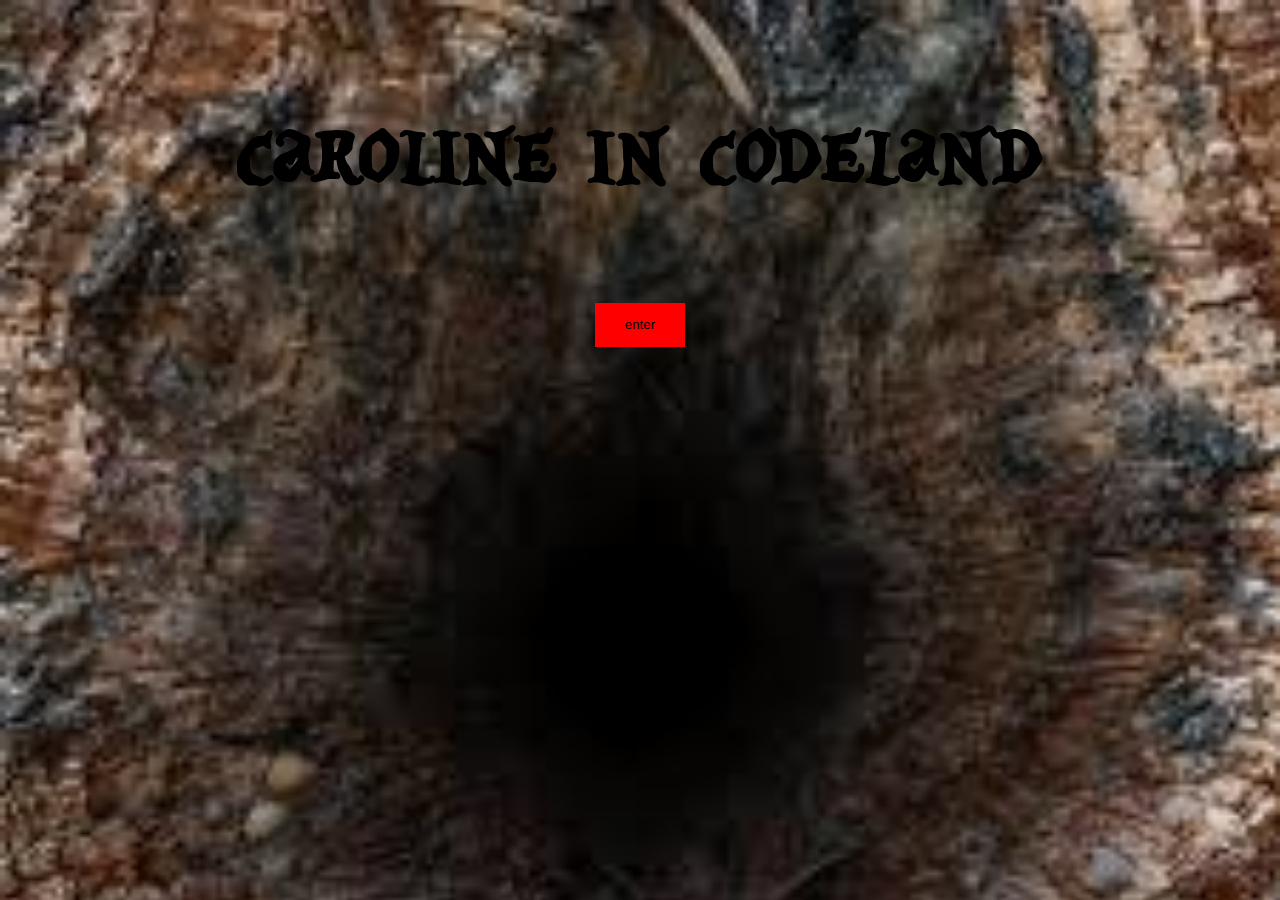
<file: index.html>
<!DOCTYPE html>
<html lang="en" dir="ltr">
  <head>
    <meta charset="utf-8">
    <title></title>
    <link rel="stylesheet" href="webfontkit-20190324-152326/stylesheet.css">
  </head>
  <body>
    <section class="outer">
    <section class="header">
    <h1>caroline in codeland</h1>
    <button onclick="enterEffect()">enter</button>
    </section>
  </section>
  <section class="second">
  <section class="top">
      <div>
        <h2>Skills</h2>
      </div>
      <div>
        <h2>About me</h2>
        <div class="caroline"></div>
        <p>I am a lifelong learner who has had a vast experience in the business world.
           I have been lucky to co-own a business for over 10 years and worked in the financial, educational and, transportation sectors.
           At the present time, I have started a new journey in coding, because I see it as the new wave of the future.
           I am a recent graduate from New York Coding + Design Academy on a scholarship from NYC Tech Talent Pipeline in Web Development.
           I am so excited about this journey because I always wanted to be in this field and now I am.
           I am open to new opportunities. So don’t be afraid to send a note.</p>
      </div>
    </section>
    <footer>
      <a href="https://www.facebook.com/carfreeatlast">facebook</a>
      <a href="https://www.linkedin.com/in/carolinearussell/">linkedin</a>
      <a href="https://github.com/carolinearussell">github</a>
      <a href="https://anchor.fm/caroline-russell">podcast</a>
    </footer>
  </section>
    <script src="app.js" charset="utf-8"></script>
  </body>
</html>
</file>
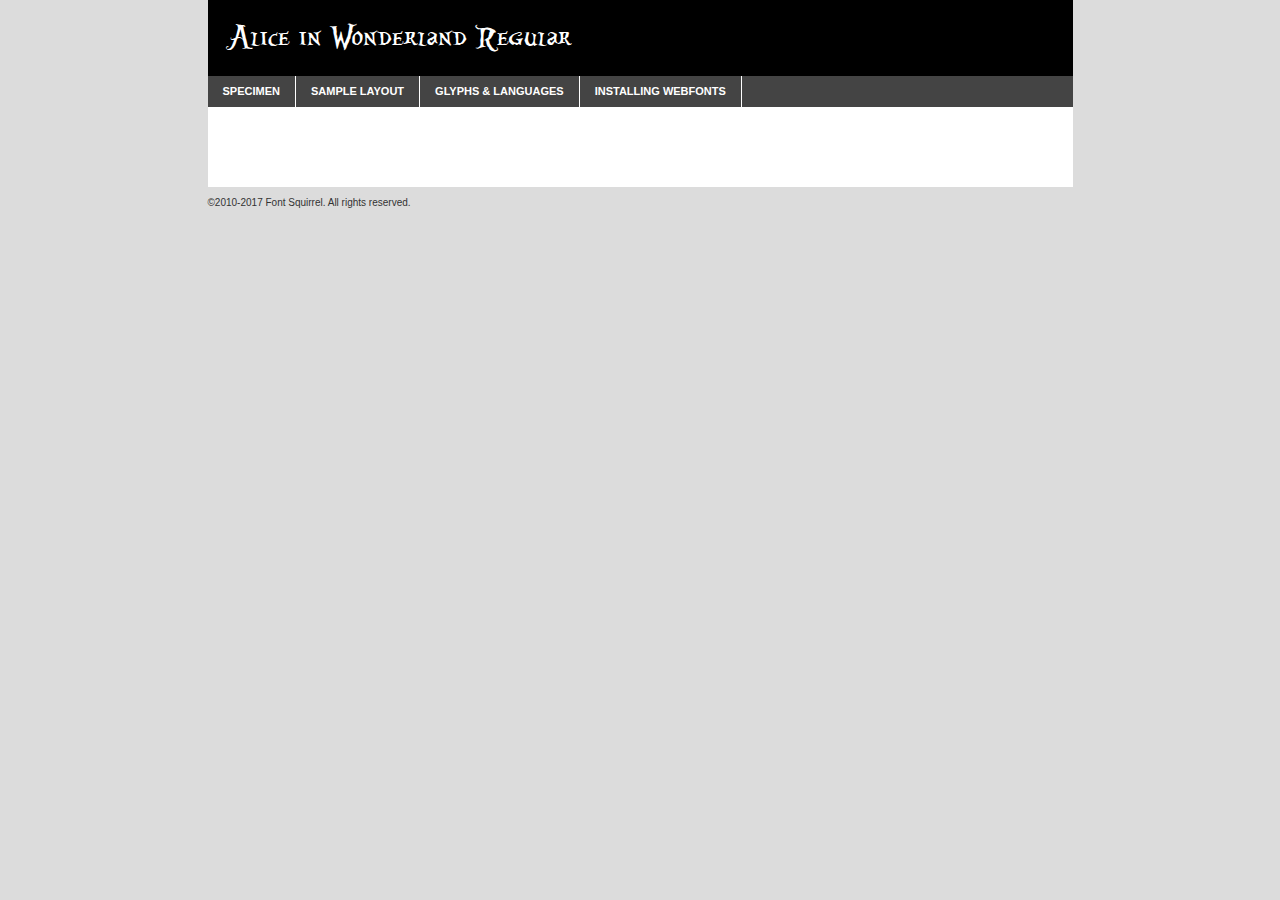
<file: webfontkit-20190324-152326/alice_in_wonderland_3-demo.html>
<!DOCTYPE html PUBLIC "-//W3C//DTD XHTML 1.0 Transitional//EN"
	"http://www.w3.org/TR/xhtml1/DTD/xhtml1-transitional.dtd">

<html xmlns="http://www.w3.org/1999/xhtml" xml:lang="en" lang="en">
<head>
	<meta http-equiv="Content-Type" content="text/html; charset=utf-8" />
	<script src="http://ajax.googleapis.com/ajax/libs/jquery/1.7.2/jquery.min.js" type="text/javascript" charset="utf-8"></script>
	<script type="text/javascript">
	(function($){$.fn.easyTabs=function(option){var param=jQuery.extend({fadeSpeed:"fast",defaultContent:1,activeClass:'active'},option);$(this).each(function(){var thisId="#"+this.id;if(param.defaultContent==''){param.defaultContent=1;}
	if(typeof param.defaultContent=="number")
	{var defaultTab=$(thisId+" .tabs li:eq("+(param.defaultContent-1)+") a").attr('href').substr(1);}else{var defaultTab=param.defaultContent;}
	$(thisId+" .tabs li a").each(function(){var tabToHide=$(this).attr('href').substr(1);$("#"+tabToHide).addClass('easytabs-tab-content');});hideAll();changeContent(defaultTab);function hideAll(){$(thisId+" .easytabs-tab-content").hide();}
	function changeContent(tabId){hideAll();$(thisId+" .tabs li").removeClass(param.activeClass);$(thisId+" .tabs li a[href=#"+tabId+"]").closest('li').addClass(param.activeClass);if(param.fadeSpeed!="none")
	{$(thisId+" #"+tabId).fadeIn(param.fadeSpeed);}else{$(thisId+" #"+tabId).show();}}
	$(thisId+" .tabs li").click(function(){var tabId=$(this).find('a').attr('href').substr(1);changeContent(tabId);return false;});});}})(jQuery);
	</script>
	<link rel="stylesheet" href="specimen_files/specimen_stylesheet.css" type="text/css" charset="utf-8" />
	<link rel="stylesheet" href="stylesheet.css" type="text/css" charset="utf-8" />

	<style type="text/css">
					body{
				font-family: 'alice_in_wonderlandregular';
							}
		</style>

	<title>Alice in Wonderland Regular Specimen</title>
	
	
	<script type="text/javascript" charset="utf-8">
		$(document).ready(function() {
			$('#container').easyTabs({defaultContent:1});
		});
	</script>
</head>

<body>
<div id="container">
	<div id="header">
		Alice in Wonderland Regular	</div>
	<ul class="tabs">
		<li><a href="#specimen">Specimen</a></li>
		<li><a href="#layout">Sample Layout</a></li>
				<li><a href="#glyphs">Glyphs &amp; Languages</a></li>
		<li><a href="#installing">Installing Webfonts</a></li>
		
	</ul>
	
	<div id="main_content">

		
			<div id="specimen">
		
				<div class="section">
					<div class="grid12 firstcol">
						<div class="huge">AaBb</div>
					</div>
				</div>
		
				<div class="section">
					<div class="glyph_range">A&#x200B;B&#x200b;C&#x200b;D&#x200b;E&#x200b;F&#x200b;G&#x200b;H&#x200b;I&#x200b;J&#x200b;K&#x200b;L&#x200b;M&#x200b;N&#x200b;O&#x200b;P&#x200b;Q&#x200b;R&#x200b;S&#x200b;T&#x200b;U&#x200b;V&#x200b;W&#x200b;X&#x200b;Y&#x200b;Z&#x200b;a&#x200b;b&#x200b;c&#x200b;d&#x200b;e&#x200b;f&#x200b;g&#x200b;h&#x200b;i&#x200b;j&#x200b;k&#x200b;l&#x200b;m&#x200b;n&#x200b;o&#x200b;p&#x200b;q&#x200b;r&#x200b;s&#x200b;t&#x200b;u&#x200b;v&#x200b;w&#x200b;x&#x200b;y&#x200b;z&#x200b;1&#x200b;2&#x200b;3&#x200b;4&#x200b;5&#x200b;6&#x200b;7&#x200b;8&#x200b;9&#x200b;0&#x200b;&amp;&#x200b;.&#x200b;,&#x200b;?&#x200b;!&#x200b;&#64;&#x200b;(&#x200b;)&#x200b;#&#x200b;$&#x200b;%&#x200b;*&#x200b;+&#x200b;-&#x200b;=&#x200b;:&#x200b;;</div>
				</div>
				<div class="section">
					<div class="grid12 firstcol">
						<table class="sample_table">
							<tr><td>10</td><td class="size10">abcdefghijklmnopqrstuvwxyzABCDEFGHIJKLMNOPQRSTUVWXYZ0123456789abcdefghijklmnopqrstuvwxyzABCDEFGHIJKLMNOPQRSTUVWXYZ0123456789abcdefghijklmnopqrstuvwxyzABCDEFGHIJKLMNOPQRSTUVWXYZ</td></tr>
							<tr><td>11</td><td class="size11">abcdefghijklmnopqrstuvwxyzABCDEFGHIJKLMNOPQRSTUVWXYZ0123456789abcdefghijklmnopqrstuvwxyzABCDEFGHIJKLMNOPQRSTUVWXYZ0123456789abcdefghijklmnopqrstuvwxyzABCDEFGHIJKLMNOPQRSTUVWXYZ</td></tr>
							<tr><td>12</td><td class="size12">abcdefghijklmnopqrstuvwxyzABCDEFGHIJKLMNOPQRSTUVWXYZ0123456789abcdefghijklmnopqrstuvwxyzABCDEFGHIJKLMNOPQRSTUVWXYZ0123456789abcdefghijklmnopqrstuvwxyzABCDEFGHIJKLMNOPQRSTUVWXYZ</td></tr>
							<tr><td>13</td><td class="size13">abcdefghijklmnopqrstuvwxyzABCDEFGHIJKLMNOPQRSTUVWXYZ0123456789abcdefghijklmnopqrstuvwxyzABCDEFGHIJKLMNOPQRSTUVWXYZ0123456789abcdefghijklmnopqrstuvwxyzABCDEFGHIJKLMNOPQRSTUVWXYZ</td></tr>
							<tr><td>14</td><td class="size14">abcdefghijklmnopqrstuvwxyzABCDEFGHIJKLMNOPQRSTUVWXYZ0123456789abcdefghijklmnopqrstuvwxyzABCDEFGHIJKLMNOPQRSTUVWXYZ0123456789abcdefghijklmnopqrstuvwxyzABCDEFGHIJKLMNOPQRSTUVWXYZ</td></tr>
							<tr><td>16</td><td class="size16">abcdefghijklmnopqrstuvwxyzABCDEFGHIJKLMNOPQRSTUVWXYZ0123456789abcdefghijklmnopqrstuvwxyzABCDEFGHIJKLMNOPQRSTUVWXYZ</td></tr>
							<tr><td>18</td><td class="size18">abcdefghijklmnopqrstuvwxyzABCDEFGHIJKLMNOPQRSTUVWXYZ0123456789abcdefghijklmnopqrstuvwxyzABCDEFGHIJKLMNOPQRSTUVWXYZ</td></tr>
							<tr><td>20</td><td class="size20">abcdefghijklmnopqrstuvwxyzABCDEFGHIJKLMNOPQRSTUVWXYZ0123456789abcdefghijklmnopqrstuvwxyzABCDEFGHIJKLMNOPQRSTUVWXYZ</td></tr>
							<tr><td>24</td><td class="size24">abcdefghijklmnopqrstuvwxyzABCDEFGHIJKLMNOPQRSTUVWXYZ0123456789abcdefghijklmnopqrstuvwxyzABCDEFGHIJKLMNOPQRSTUVWXYZ</td></tr>
							<tr><td>30</td><td class="size30">abcdefghijklmnopqrstuvwxyzABCDEFGHIJKLMNOPQRSTUVWXYZ0123456789abcdefghijklmnopqrstuvwxyzABCDEFGHIJKLMNOPQRSTUVWXYZ</td></tr>
							<tr><td>36</td><td class="size36">abcdefghijklmnopqrstuvwxyzABCDEFGHIJKLMNOPQRSTUVWXYZ0123456789abcdefghijklmnopqrstuvwxyzABCDEFGHIJKLMNOPQRSTUVWXYZ</td></tr>
							<tr><td>48</td><td class="size48">abcdefghijklmnopqrstuvwxyzABCDEFGHIJKLMNOPQRSTUVWXYZ0123456789abcdefghijklmnopqrstuvwxyzABCDEFGHIJKLMNOPQRSTUVWXYZ</td></tr>
							<tr><td>60</td><td class="size60">abcdefghijklmnopqrstuvwxyzABCDEFGHIJKLMNOPQRSTUVWXYZ0123456789abcdefghijklmnopqrstuvwxyzABCDEFGHIJKLMNOPQRSTUVWXYZ</td></tr>
							<tr><td>72</td><td class="size72">abcdefghijklmnopqrstuvwxyzABCDEFGHIJKLMNOPQRSTUVWXYZ0123456789abcdefghijklmnopqrstuvwxyzABCDEFGHIJKLMNOPQRSTUVWXYZ</td></tr>
							<tr><td>90</td><td class="size90">abcdefghijklmnopqrstuvwxyzABCDEFGHIJKLMNOPQRSTUVWXYZ0123456789abcdefghijklmnopqrstuvwxyzABCDEFGHIJKLMNOPQRSTUVWXYZ</td></tr>
						</table>
				
					</div>
			
				</div>
		
		
		
								<div class="section" id="bodycomparison">


										<div id="xheight">
				<div class="fontbody">&#x25FC;&#x25FC;&#x25FC;&#x25FC;&#x25FC;&#x25FC;&#x25FC;&#x25FC;&#x25FC;&#x25FC;&#x25FC;&#x25FC;&#x25FC;&#x25FC;&#x25FC;&#x25FC;&#x25FC;&#x25FC;&#x25FC;&#x25FC;&#x25FC;&#x25FC;&#x25FC;&#x25FC;&#x25FC;&#x25FC;&#x25FC;&#x25FC;&#x25FC;&#x25FC;&#x25FC;&#x25FC;&#x25FC;&#x25FC;&#x25FC;&#x25FC;&#x25FC;&#x25FC;&#x25FC;&#x25FC;&#x25FC;&#x25FC;&#x25FC;&#x25FC;&#x25FC;&#x25FC;&#x25FC;&#x25FC;&#x25FC;&#x25FC;&#x25FC;&#x25FC;&#x25FC;&#x25FC;&#x25FC;&#x25FC;&#x25FC;&#x25FC;&#x25FC;&#x25FC;&#x25FC;&#x25FC;&#x25FC;&#x25FC;&#x25FC;&#x25FC;&#x25FC;&#x25FC;&#x25FC;&#x25FC;&#x25FC;&#x25FC;&#x25FC;&#x25FC;&#x25FC;&#x25FC;&#x25FC;&#x25FC;&#x25FC;&#x25FC;&#x25FC;&#x25FC;&#x25FC;&#x25FC;&#x25FC;&#x25FC;&#x25FC;&#x25FC;&#x25FC;&#x25FC;&#x25FC;&#x25FC;&#x25FC;&#x25FC;&#x25FC;&#x25FC;&#x25FC;&#x25FC;&#x25FC;body</div><div class="arialbody">body</div><div class="verdanabody">body</div><div class="georgiabody">body</div></div>
										<div class="fontbody" style="z-index:1">
											body<span>Alice in Wonderland Regular</span>
										</div>
										<div class="arialbody" style="z-index:1">
											body<span>Arial</span>
										</div>
										<div class="verdanabody" style="z-index:1">
											body<span>Verdana</span>
										</div>
										<div class="georgiabody" style="z-index:1">
											body<span>Georgia</span>
										</div>



								</div>
		
		
				<div class="section psample psample_row1" id="">
					
					<div class="grid2 firstcol">
						<p class="size10"><span>10.</span>Aenean lacinia bibendum nulla sed consectetur. Fusce dapibus, tellus ac cursus commodo, tortor mauris condimentum nibh, ut fermentum massa justo sit amet risus. Nullam id dolor id nibh ultricies vehicula ut id elit. Cum sociis natoque penatibus et magnis dis parturient montes, nascetur ridiculus mus. Nulla vitae elit libero, a pharetra augue.</p>
			
					</div>
					<div class="grid3">
						<p class="size11"><span>11.</span>Aenean lacinia bibendum nulla sed consectetur. Fusce dapibus, tellus ac cursus commodo, tortor mauris condimentum nibh, ut fermentum massa justo sit amet risus. Nullam id dolor id nibh ultricies vehicula ut id elit. Cum sociis natoque penatibus et magnis dis parturient montes, nascetur ridiculus mus. Nulla vitae elit libero, a pharetra augue.</p>
			
					</div>
					<div class="grid3">
						<p class="size12"><span>12.</span>Aenean lacinia bibendum nulla sed consectetur. Fusce dapibus, tellus ac cursus commodo, tortor mauris condimentum nibh, ut fermentum massa justo sit amet risus. Nullam id dolor id nibh ultricies vehicula ut id elit. Cum sociis natoque penatibus et magnis dis parturient montes, nascetur ridiculus mus. Nulla vitae elit libero, a pharetra augue.</p>
			
					</div>
					<div class="grid4">
						<p class="size13"><span>13.</span>Aenean lacinia bibendum nulla sed consectetur. Fusce dapibus, tellus ac cursus commodo, tortor mauris condimentum nibh, ut fermentum massa justo sit amet risus. Nullam id dolor id nibh ultricies vehicula ut id elit. Cum sociis natoque penatibus et magnis dis parturient montes, nascetur ridiculus mus. Nulla vitae elit libero, a pharetra augue.</p>
			
					</div>
					<div class="white_blend"></div>
					
				</div>
				<div class="section psample psample_row2" id="">
					<div class="grid3 firstcol">
						<p class="size14"><span>14.</span>Aenean lacinia bibendum nulla sed consectetur. Fusce dapibus, tellus ac cursus commodo, tortor mauris condimentum nibh, ut fermentum massa justo sit amet risus. Nullam id dolor id nibh ultricies vehicula ut id elit. Cum sociis natoque penatibus et magnis dis parturient montes, nascetur ridiculus mus. Nulla vitae elit libero, a pharetra augue.</p>
			
					</div>
					<div class="grid4">
						<p class="size16"><span>16.</span>Aenean lacinia bibendum nulla sed consectetur. Fusce dapibus, tellus ac cursus commodo, tortor mauris condimentum nibh, ut fermentum massa justo sit amet risus. Nullam id dolor id nibh ultricies vehicula ut id elit. Cum sociis natoque penatibus et magnis dis parturient montes, nascetur ridiculus mus. Nulla vitae elit libero, a pharetra augue.</p>
			
					</div>
					<div class="grid5">
						<p class="size18"><span>18.</span>Aenean lacinia bibendum nulla sed consectetur. Fusce dapibus, tellus ac cursus commodo, tortor mauris condimentum nibh, ut fermentum massa justo sit amet risus. Nullam id dolor id nibh ultricies vehicula ut id elit. Cum sociis natoque penatibus et magnis dis parturient montes, nascetur ridiculus mus. Nulla vitae elit libero, a pharetra augue.</p>
			
					</div>

					<div class="white_blend"></div>

				</div>
				
				<div class="section psample psample_row3" id="">
					<div class="grid5 firstcol">
						<p class="size20"><span>20.</span>Aenean lacinia bibendum nulla sed consectetur. Fusce dapibus, tellus ac cursus commodo, tortor mauris condimentum nibh, ut fermentum massa justo sit amet risus. Nullam id dolor id nibh ultricies vehicula ut id elit. Cum sociis natoque penatibus et magnis dis parturient montes, nascetur ridiculus mus. Nulla vitae elit libero, a pharetra augue.</p>
					</div>
					<div class="grid7">
						<p class="size24"><span>24.</span>Aenean lacinia bibendum nulla sed consectetur. Fusce dapibus, tellus ac cursus commodo, tortor mauris condimentum nibh, ut fermentum massa justo sit amet risus. Nullam id dolor id nibh ultricies vehicula ut id elit. Cum sociis natoque penatibus et magnis dis parturient montes, nascetur ridiculus mus. Nulla vitae elit libero, a pharetra augue.</p>
					</div>
					
					<div class="white_blend"></div>
					
				</div>
				
				<div class="section psample psample_row4" id="">
					<div class="grid12 firstcol">
						<p class="size30"><span>30.</span>Aenean lacinia bibendum nulla sed consectetur. Fusce dapibus, tellus ac cursus commodo, tortor mauris condimentum nibh, ut fermentum massa justo sit amet risus. Nullam id dolor id nibh ultricies vehicula ut id elit. Cum sociis natoque penatibus et magnis dis parturient montes, nascetur ridiculus mus. Nulla vitae elit libero, a pharetra augue.</p>
					</div>
					<div class="white_blend"></div>
					
				</div>
				
				
				
				<div class="section psample psample_row1 fullreverse">
					<div class="grid2 firstcol">
						<p class="size10"><span>10.</span>Aenean lacinia bibendum nulla sed consectetur. Fusce dapibus, tellus ac cursus commodo, tortor mauris condimentum nibh, ut fermentum massa justo sit amet risus. Nullam id dolor id nibh ultricies vehicula ut id elit. Cum sociis natoque penatibus et magnis dis parturient montes, nascetur ridiculus mus. Nulla vitae elit libero, a pharetra augue.</p>
			
					</div>
					<div class="grid3">
						<p class="size11"><span>11.</span>Aenean lacinia bibendum nulla sed consectetur. Fusce dapibus, tellus ac cursus commodo, tortor mauris condimentum nibh, ut fermentum massa justo sit amet risus. Nullam id dolor id nibh ultricies vehicula ut id elit. Cum sociis natoque penatibus et magnis dis parturient montes, nascetur ridiculus mus. Nulla vitae elit libero, a pharetra augue.</p>
			
					</div>
					<div class="grid3">
						<p class="size12"><span>12.</span>Aenean lacinia bibendum nulla sed consectetur. Fusce dapibus, tellus ac cursus commodo, tortor mauris condimentum nibh, ut fermentum massa justo sit amet risus. Nullam id dolor id nibh ultricies vehicula ut id elit. Cum sociis natoque penatibus et magnis dis parturient montes, nascetur ridiculus mus. Nulla vitae elit libero, a pharetra augue.</p>
			
					</div>
					<div class="grid4">
						<p class="size13"><span>13.</span>Aenean lacinia bibendum nulla sed consectetur. Fusce dapibus, tellus ac cursus commodo, tortor mauris condimentum nibh, ut fermentum massa justo sit amet risus. Nullam id dolor id nibh ultricies vehicula ut id elit. Cum sociis natoque penatibus et magnis dis parturient montes, nascetur ridiculus mus. Nulla vitae elit libero, a pharetra augue.</p>
			
					</div>
					<div class="black_blend"></div>
					
				</div>
				
				<div class="section psample psample_row2 fullreverse">
					<div class="grid3 firstcol">
						<p class="size14"><span>14.</span>Aenean lacinia bibendum nulla sed consectetur. Fusce dapibus, tellus ac cursus commodo, tortor mauris condimentum nibh, ut fermentum massa justo sit amet risus. Nullam id dolor id nibh ultricies vehicula ut id elit. Cum sociis natoque penatibus et magnis dis parturient montes, nascetur ridiculus mus. Nulla vitae elit libero, a pharetra augue.</p>
			
					</div>
					<div class="grid4">
						<p class="size16"><span>16.</span>Aenean lacinia bibendum nulla sed consectetur. Fusce dapibus, tellus ac cursus commodo, tortor mauris condimentum nibh, ut fermentum massa justo sit amet risus. Nullam id dolor id nibh ultricies vehicula ut id elit. Cum sociis natoque penatibus et magnis dis parturient montes, nascetur ridiculus mus. Nulla vitae elit libero, a pharetra augue.</p>
			
					</div>
					<div class="grid5">
						<p class="size18"><span>18.</span>Aenean lacinia bibendum nulla sed consectetur. Fusce dapibus, tellus ac cursus commodo, tortor mauris condimentum nibh, ut fermentum massa justo sit amet risus. Nullam id dolor id nibh ultricies vehicula ut id elit. Cum sociis natoque penatibus et magnis dis parturient montes, nascetur ridiculus mus. Nulla vitae elit libero, a pharetra augue.</p>
			
					</div>
					<div class="black_blend"></div>

				</div>
				
				<div class="section psample fullreverse psample_row3" id="">
					<div class="grid5 firstcol">
						<p class="size20"><span>20.</span>Aenean lacinia bibendum nulla sed consectetur. Fusce dapibus, tellus ac cursus commodo, tortor mauris condimentum nibh, ut fermentum massa justo sit amet risus. Nullam id dolor id nibh ultricies vehicula ut id elit. Cum sociis natoque penatibus et magnis dis parturient montes, nascetur ridiculus mus. Nulla vitae elit libero, a pharetra augue.</p>
					</div>
					<div class="grid7">
						<p class="size24"><span>24.</span>Aenean lacinia bibendum nulla sed consectetur. Fusce dapibus, tellus ac cursus commodo, tortor mauris condimentum nibh, ut fermentum massa justo sit amet risus. Nullam id dolor id nibh ultricies vehicula ut id elit. Cum sociis natoque penatibus et magnis dis parturient montes, nascetur ridiculus mus. Nulla vitae elit libero, a pharetra augue.</p>
					</div>
					
					<div class="black_blend"></div>
					
				</div>
				
				<div class="section psample fullreverse psample_row4" id="" style="border-bottom: 20px #000 solid;">
					<div class="grid12 firstcol">
						<p class="size30"><span>30.</span>Aenean lacinia bibendum nulla sed consectetur. Fusce dapibus, tellus ac cursus commodo, tortor mauris condimentum nibh, ut fermentum massa justo sit amet risus. Nullam id dolor id nibh ultricies vehicula ut id elit. Cum sociis natoque penatibus et magnis dis parturient montes, nascetur ridiculus mus. Nulla vitae elit libero, a pharetra augue.</p>
					</div>
					<div class="black_blend"></div>
					
				</div>
				
				
				
				
			</div>
			
			<div id="layout">
				
				<div class="section">
					
					<div class="grid12 firstcol">
						<h1>Lorem Ipsum Dolor</h1>
						<h2>Etiam porta sem malesuada magna mollis euismod</h2>
						
						<p class="byline">By <a href="#link">Aenean Lacinia</a></p>
					</div>
				</div>
				<div class="section">
					<div class="grid8 firstcol">
						<p class="large">Donec sed odio dui. Morbi leo risus, porta ac consectetur ac, vestibulum at eros. Fusce dapibus, tellus ac cursus commodo, tortor mauris condimentum nibh, ut fermentum massa justo sit amet risus. </p>

						
						<h3>Pellentesque ornare sem</h3>

						<p>Maecenas sed diam eget risus varius blandit sit amet non magna. Maecenas faucibus mollis interdum. Donec ullamcorper nulla non metus auctor fringilla. Nullam id dolor id nibh ultricies vehicula ut id elit. Nullam id dolor id nibh ultricies vehicula ut id elit. </p>

						<p>Aenean eu leo quam. Pellentesque ornare sem lacinia quam venenatis vestibulum. Lorem ipsum dolor sit amet, consectetur adipiscing elit. Cum sociis natoque penatibus et magnis dis parturient montes, nascetur ridiculus mus. </p>

						<p>Nulla vitae elit libero, a pharetra augue. Praesent commodo cursus magna, vel scelerisque nisl consectetur et. Aenean lacinia bibendum nulla sed consectetur. </p>

						<p>Nullam quis risus eget urna mollis ornare vel eu leo. Nullam quis risus eget urna mollis ornare vel eu leo. Maecenas sed diam eget risus varius blandit sit amet non magna. Donec ullamcorper nulla non metus auctor fringilla. </p>

						<h3>Cras mattis consectetur</h3>

						<p>Aenean eu leo quam. Pellentesque ornare sem lacinia quam venenatis vestibulum. Aenean lacinia bibendum nulla sed consectetur. Integer posuere erat a ante venenatis dapibus posuere velit aliquet. Cras mattis consectetur purus sit amet fermentum. </p>

						<p>Nullam id dolor id nibh ultricies vehicula ut id elit. Nullam quis risus eget urna mollis ornare vel eu leo. Cras mattis consectetur purus sit amet fermentum.</p>
					</div>
					
					<div class="grid4 sidebar">
						
						<div class="box reverse">
							<p class="last">Nullam quis risus eget urna mollis ornare vel eu leo. Donec ullamcorper nulla non metus auctor fringilla. Cras mattis consectetur purus sit amet fermentum. Sed posuere consectetur est at lobortis. Lorem ipsum dolor sit amet, consectetur adipiscing elit. </p>
						</div>
						
						<p class="caption">Maecenas sed diam eget risus varius.</p>

						<p>Vestibulum id ligula porta felis euismod semper. Integer posuere erat a ante venenatis dapibus posuere velit aliquet. Vestibulum id ligula porta felis euismod semper. Sed posuere consectetur est at lobortis. Maecenas sed diam eget risus varius blandit sit amet non magna. Fusce dapibus, tellus ac cursus commodo, tortor mauris condimentum nibh, ut fermentum massa justo sit amet risus. </p>

					

						<p>Duis mollis, est non commodo luctus, nisi erat porttitor ligula, eget lacinia odio sem nec elit. Aenean lacinia bibendum nulla sed consectetur. Vivamus sagittis lacus vel augue laoreet rutrum faucibus dolor auctor. Aenean lacinia bibendum nulla sed consectetur. Nullam quis risus eget urna mollis ornare vel eu leo. </p>

						<p>Praesent commodo cursus magna, vel scelerisque nisl consectetur et. Donec ullamcorper nulla non metus auctor fringilla. Maecenas faucibus mollis interdum. Fusce dapibus, tellus ac cursus commodo, tortor mauris condimentum nibh, ut fermentum massa justo sit amet risus. </p>

					</div>
				</div>
				
			</div>


			



		<div id="glyphs">
			<div class="section">
				<div class="grid12 firstcol">
			
				<h1>Language Support</h1>
				<p>The subset of Alice in Wonderland Regular in this kit supports the following languages:<br />
			
					Albanian, Basque, Breton, Chamorro, Danish, English, Faroese, Finnish, Frisian, Galician, German, Icelandic, Italian, Malagasy, Norwegian, Portuguese, Spanish, Swedish, Alsatian, Aragonese, Arapaho, Arrernte, Asturian, Aymara, Bislama, Cebuano, Corsican, Fijian, French_creole, Genoese, Gilbertese, Greenlandic, Haitian_creole, Hiligaynon, Hmong, Hopi, Ibanag, Iloko_ilokano, Indonesian, Interglossa_glosa, Interlingua, Irish_gaelic, Jerriais, Lojban, Lombard, Luxembourgeois, Manx, Mohawk, Norfolk_pitcairnese, Occitan, Oromo, Pangasinan, Papiamento, Piedmontese, Potawatomi, Rhaeto-romance, Romansh, Rotokas, Sami_lule, Sardinian, Scots_gaelic, Seychelles_creole, Shona, Sicilian, Somali, Southern_ndebele, Swahili, Swati_swazi, Tagalog_filipino_pilipino, Tetum, Tok_pisin, Uyghur_latinized, Volapuk, Walloon, Warlpiri, Xhosa, Yapese, Zulu, Latinbasic, Ubasic, Demo				</p>
				<h1>Glyph Chart</h1>
				<p>The subset of Alice in Wonderland Regular in this kit includes all the glyphs listed below. Unicode entities are included above each glyph to help you insert individual characters into your layout.</p>
				<div id="glyph_chart">
			
																				 <div><p>&amp;#13;</p>&#13;</div>
																				 <div><p>&amp;#32;</p>&#32;</div>
																				 <div><p>&amp;#33;</p>&#33;</div>
																				 <div><p>&amp;#34;</p>&#34;</div>
																				 <div><p>&amp;#35;</p>&#35;</div>
																				 <div><p>&amp;#36;</p>&#36;</div>
																				 <div><p>&amp;#37;</p>&#37;</div>
																				 <div><p>&amp;#38;</p>&#38;</div>
																				 <div><p>&amp;#39;</p>&#39;</div>
																				 <div><p>&amp;#40;</p>&#40;</div>
																				 <div><p>&amp;#41;</p>&#41;</div>
																				 <div><p>&amp;#42;</p>&#42;</div>
																				 <div><p>&amp;#43;</p>&#43;</div>
																				 <div><p>&amp;#44;</p>&#44;</div>
																				 <div><p>&amp;#45;</p>&#45;</div>
																				 <div><p>&amp;#46;</p>&#46;</div>
																				 <div><p>&amp;#47;</p>&#47;</div>
																				 <div><p>&amp;#48;</p>&#48;</div>
																				 <div><p>&amp;#49;</p>&#49;</div>
																				 <div><p>&amp;#50;</p>&#50;</div>
																				 <div><p>&amp;#51;</p>&#51;</div>
																				 <div><p>&amp;#52;</p>&#52;</div>
																				 <div><p>&amp;#53;</p>&#53;</div>
																				 <div><p>&amp;#54;</p>&#54;</div>
																				 <div><p>&amp;#55;</p>&#55;</div>
																				 <div><p>&amp;#56;</p>&#56;</div>
																				 <div><p>&amp;#57;</p>&#57;</div>
																				 <div><p>&amp;#58;</p>&#58;</div>
																				 <div><p>&amp;#59;</p>&#59;</div>
																				 <div><p>&amp;#60;</p>&#60;</div>
																				 <div><p>&amp;#61;</p>&#61;</div>
																				 <div><p>&amp;#62;</p>&#62;</div>
																				 <div><p>&amp;#63;</p>&#63;</div>
																				 <div><p>&amp;#64;</p>&#64;</div>
																				 <div><p>&amp;#65;</p>&#65;</div>
																				 <div><p>&amp;#66;</p>&#66;</div>
																				 <div><p>&amp;#67;</p>&#67;</div>
																				 <div><p>&amp;#68;</p>&#68;</div>
																				 <div><p>&amp;#69;</p>&#69;</div>
																				 <div><p>&amp;#70;</p>&#70;</div>
																				 <div><p>&amp;#71;</p>&#71;</div>
																				 <div><p>&amp;#72;</p>&#72;</div>
																				 <div><p>&amp;#73;</p>&#73;</div>
																				 <div><p>&amp;#74;</p>&#74;</div>
																				 <div><p>&amp;#75;</p>&#75;</div>
																				 <div><p>&amp;#76;</p>&#76;</div>
																				 <div><p>&amp;#77;</p>&#77;</div>
																				 <div><p>&amp;#78;</p>&#78;</div>
																				 <div><p>&amp;#79;</p>&#79;</div>
																				 <div><p>&amp;#80;</p>&#80;</div>
																				 <div><p>&amp;#81;</p>&#81;</div>
																				 <div><p>&amp;#82;</p>&#82;</div>
																				 <div><p>&amp;#83;</p>&#83;</div>
																				 <div><p>&amp;#84;</p>&#84;</div>
																				 <div><p>&amp;#85;</p>&#85;</div>
																				 <div><p>&amp;#86;</p>&#86;</div>
																				 <div><p>&amp;#87;</p>&#87;</div>
																				 <div><p>&amp;#88;</p>&#88;</div>
																				 <div><p>&amp;#89;</p>&#89;</div>
																				 <div><p>&amp;#90;</p>&#90;</div>
																				 <div><p>&amp;#91;</p>&#91;</div>
																				 <div><p>&amp;#92;</p>&#92;</div>
																				 <div><p>&amp;#93;</p>&#93;</div>
																				 <div><p>&amp;#94;</p>&#94;</div>
																				 <div><p>&amp;#95;</p>&#95;</div>
																				 <div><p>&amp;#96;</p>&#96;</div>
																				 <div><p>&amp;#97;</p>&#97;</div>
																				 <div><p>&amp;#98;</p>&#98;</div>
																				 <div><p>&amp;#99;</p>&#99;</div>
																				 <div><p>&amp;#100;</p>&#100;</div>
																				 <div><p>&amp;#101;</p>&#101;</div>
																				 <div><p>&amp;#102;</p>&#102;</div>
																				 <div><p>&amp;#103;</p>&#103;</div>
																				 <div><p>&amp;#104;</p>&#104;</div>
																				 <div><p>&amp;#105;</p>&#105;</div>
																				 <div><p>&amp;#106;</p>&#106;</div>
																				 <div><p>&amp;#107;</p>&#107;</div>
																				 <div><p>&amp;#108;</p>&#108;</div>
																				 <div><p>&amp;#109;</p>&#109;</div>
																				 <div><p>&amp;#110;</p>&#110;</div>
																				 <div><p>&amp;#111;</p>&#111;</div>
																				 <div><p>&amp;#112;</p>&#112;</div>
																				 <div><p>&amp;#113;</p>&#113;</div>
																				 <div><p>&amp;#114;</p>&#114;</div>
																				 <div><p>&amp;#115;</p>&#115;</div>
																				 <div><p>&amp;#116;</p>&#116;</div>
																				 <div><p>&amp;#117;</p>&#117;</div>
																				 <div><p>&amp;#118;</p>&#118;</div>
																				 <div><p>&amp;#119;</p>&#119;</div>
																				 <div><p>&amp;#120;</p>&#120;</div>
																				 <div><p>&amp;#121;</p>&#121;</div>
																				 <div><p>&amp;#122;</p>&#122;</div>
																				 <div><p>&amp;#123;</p>&#123;</div>
																				 <div><p>&amp;#124;</p>&#124;</div>
																				 <div><p>&amp;#125;</p>&#125;</div>
																				 <div><p>&amp;#126;</p>&#126;</div>
																				 <div><p>&amp;#160;</p>&#160;</div>
																				 <div><p>&amp;#161;</p>&#161;</div>
																				 <div><p>&amp;#162;</p>&#162;</div>
																				 <div><p>&amp;#163;</p>&#163;</div>
																				 <div><p>&amp;#164;</p>&#164;</div>
																				 <div><p>&amp;#165;</p>&#165;</div>
																				 <div><p>&amp;#166;</p>&#166;</div>
																				 <div><p>&amp;#167;</p>&#167;</div>
																				 <div><p>&amp;#168;</p>&#168;</div>
																				 <div><p>&amp;#169;</p>&#169;</div>
																				 <div><p>&amp;#170;</p>&#170;</div>
																				 <div><p>&amp;#171;</p>&#171;</div>
																				 <div><p>&amp;#172;</p>&#172;</div>
																				 <div><p>&amp;#173;</p>&#173;</div>
																				 <div><p>&amp;#174;</p>&#174;</div>
																				 <div><p>&amp;#175;</p>&#175;</div>
																				 <div><p>&amp;#176;</p>&#176;</div>
																				 <div><p>&amp;#177;</p>&#177;</div>
																				 <div><p>&amp;#178;</p>&#178;</div>
																				 <div><p>&amp;#179;</p>&#179;</div>
																				 <div><p>&amp;#180;</p>&#180;</div>
																				 <div><p>&amp;#181;</p>&#181;</div>
																				 <div><p>&amp;#182;</p>&#182;</div>
																				 <div><p>&amp;#183;</p>&#183;</div>
																				 <div><p>&amp;#184;</p>&#184;</div>
																				 <div><p>&amp;#185;</p>&#185;</div>
																				 <div><p>&amp;#186;</p>&#186;</div>
																				 <div><p>&amp;#187;</p>&#187;</div>
																				 <div><p>&amp;#188;</p>&#188;</div>
																				 <div><p>&amp;#189;</p>&#189;</div>
																				 <div><p>&amp;#190;</p>&#190;</div>
																				 <div><p>&amp;#191;</p>&#191;</div>
																				 <div><p>&amp;#192;</p>&#192;</div>
																				 <div><p>&amp;#193;</p>&#193;</div>
																				 <div><p>&amp;#194;</p>&#194;</div>
																				 <div><p>&amp;#195;</p>&#195;</div>
																				 <div><p>&amp;#196;</p>&#196;</div>
																				 <div><p>&amp;#197;</p>&#197;</div>
																				 <div><p>&amp;#198;</p>&#198;</div>
																				 <div><p>&amp;#199;</p>&#199;</div>
																				 <div><p>&amp;#200;</p>&#200;</div>
																				 <div><p>&amp;#201;</p>&#201;</div>
																				 <div><p>&amp;#202;</p>&#202;</div>
																				 <div><p>&amp;#203;</p>&#203;</div>
																				 <div><p>&amp;#204;</p>&#204;</div>
																				 <div><p>&amp;#205;</p>&#205;</div>
																				 <div><p>&amp;#206;</p>&#206;</div>
																				 <div><p>&amp;#207;</p>&#207;</div>
																				 <div><p>&amp;#208;</p>&#208;</div>
																				 <div><p>&amp;#209;</p>&#209;</div>
																				 <div><p>&amp;#210;</p>&#210;</div>
																				 <div><p>&amp;#211;</p>&#211;</div>
																				 <div><p>&amp;#212;</p>&#212;</div>
																				 <div><p>&amp;#213;</p>&#213;</div>
																				 <div><p>&amp;#214;</p>&#214;</div>
																				 <div><p>&amp;#215;</p>&#215;</div>
																				 <div><p>&amp;#216;</p>&#216;</div>
																				 <div><p>&amp;#217;</p>&#217;</div>
																				 <div><p>&amp;#218;</p>&#218;</div>
																				 <div><p>&amp;#219;</p>&#219;</div>
																				 <div><p>&amp;#220;</p>&#220;</div>
																				 <div><p>&amp;#221;</p>&#221;</div>
																				 <div><p>&amp;#222;</p>&#222;</div>
																				 <div><p>&amp;#223;</p>&#223;</div>
																				 <div><p>&amp;#224;</p>&#224;</div>
																				 <div><p>&amp;#225;</p>&#225;</div>
																				 <div><p>&amp;#226;</p>&#226;</div>
																				 <div><p>&amp;#227;</p>&#227;</div>
																				 <div><p>&amp;#228;</p>&#228;</div>
																				 <div><p>&amp;#229;</p>&#229;</div>
																				 <div><p>&amp;#230;</p>&#230;</div>
																				 <div><p>&amp;#231;</p>&#231;</div>
																				 <div><p>&amp;#232;</p>&#232;</div>
																				 <div><p>&amp;#233;</p>&#233;</div>
																				 <div><p>&amp;#234;</p>&#234;</div>
																				 <div><p>&amp;#235;</p>&#235;</div>
																				 <div><p>&amp;#236;</p>&#236;</div>
																				 <div><p>&amp;#237;</p>&#237;</div>
																				 <div><p>&amp;#238;</p>&#238;</div>
																				 <div><p>&amp;#239;</p>&#239;</div>
																				 <div><p>&amp;#240;</p>&#240;</div>
																				 <div><p>&amp;#241;</p>&#241;</div>
																				 <div><p>&amp;#242;</p>&#242;</div>
																				 <div><p>&amp;#243;</p>&#243;</div>
																				 <div><p>&amp;#244;</p>&#244;</div>
																				 <div><p>&amp;#245;</p>&#245;</div>
																				 <div><p>&amp;#246;</p>&#246;</div>
																				 <div><p>&amp;#247;</p>&#247;</div>
																				 <div><p>&amp;#248;</p>&#248;</div>
																				 <div><p>&amp;#249;</p>&#249;</div>
																				 <div><p>&amp;#250;</p>&#250;</div>
																				 <div><p>&amp;#251;</p>&#251;</div>
																				 <div><p>&amp;#252;</p>&#252;</div>
																				 <div><p>&amp;#253;</p>&#253;</div>
																				 <div><p>&amp;#254;</p>&#254;</div>
																				 <div><p>&amp;#255;</p>&#255;</div>
																				 <div><p>&amp;#710;</p>&#710;</div>
																				 <div><p>&amp;#732;</p>&#732;</div>
																				 <div><p>&amp;#8192;</p>&#8192;</div>
																				 <div><p>&amp;#8193;</p>&#8193;</div>
																				 <div><p>&amp;#8194;</p>&#8194;</div>
																				 <div><p>&amp;#8195;</p>&#8195;</div>
																				 <div><p>&amp;#8196;</p>&#8196;</div>
																				 <div><p>&amp;#8197;</p>&#8197;</div>
																				 <div><p>&amp;#8198;</p>&#8198;</div>
																				 <div><p>&amp;#8199;</p>&#8199;</div>
																				 <div><p>&amp;#8200;</p>&#8200;</div>
																				 <div><p>&amp;#8201;</p>&#8201;</div>
																				 <div><p>&amp;#8202;</p>&#8202;</div>
																				 <div><p>&amp;#8208;</p>&#8208;</div>
																				 <div><p>&amp;#8209;</p>&#8209;</div>
																				 <div><p>&amp;#8210;</p>&#8210;</div>
																				 <div><p>&amp;#8211;</p>&#8211;</div>
																				 <div><p>&amp;#8212;</p>&#8212;</div>
																				 <div><p>&amp;#8216;</p>&#8216;</div>
																				 <div><p>&amp;#8217;</p>&#8217;</div>
																				 <div><p>&amp;#8218;</p>&#8218;</div>
																				 <div><p>&amp;#8220;</p>&#8220;</div>
																				 <div><p>&amp;#8221;</p>&#8221;</div>
																				 <div><p>&amp;#8222;</p>&#8222;</div>
																				 <div><p>&amp;#8226;</p>&#8226;</div>
																				 <div><p>&amp;#8230;</p>&#8230;</div>
																				 <div><p>&amp;#8239;</p>&#8239;</div>
																				 <div><p>&amp;#8249;</p>&#8249;</div>
																				 <div><p>&amp;#8250;</p>&#8250;</div>
																				 <div><p>&amp;#8287;</p>&#8287;</div>
																				 <div><p>&amp;#8364;</p>&#8364;</div>
																				 <div><p>&amp;#8482;</p>&#8482;</div>
																				 <div><p>&amp;#9724;</p>&#9724;</div>
																																						</div>	
				</div>
		
		
			</div>
		</div>
		
		
		<div id="specs">
			
		</div>
	
		<div id="installing">
			<div class="section">
				<div class="grid7 firstcol">
					<h1>Installing Webfonts</h1>
					
					<p>Webfonts are supported by all major browser platforms but not all in the same way. There are currently four different font formats that must be included in order to target all browsers. This includes TTF, WOFF, EOT and SVG.</p>
					
					<h2>1. Upload your webfonts</h2>
					<p>You must upload your webfont kit to your website. They should be in or near the same directory as your CSS files.</p>
					
					<h2>2. Include the webfont stylesheet</h2>
					<p>A special CSS @font-face declaration helps the various browsers select the appropriate font it needs without causing you a bunch of headaches. Learn more about this syntax by reading the <a href="https://www.fontspring.com/blog/further-hardening-of-the-bulletproof-syntax">Fontspring blog post</a> about it. The code for it is as follows:</p>


<code>
@font-face{ 
	font-family: 'MyWebFont';
	src: url('WebFont.eot');
	src: url('WebFont.eot?#iefix') format('embedded-opentype'),
	     url('WebFont.woff') format('woff'),
	     url('WebFont.ttf') format('truetype'),
	     url('WebFont.svg#webfont') format('svg');
}
</code>

	<p>We've already gone ahead and generated the code for you. All you have to do is link to the stylesheet in your HTML, like this:</p>
	<code>&lt;link rel=&quot;stylesheet&quot; href=&quot;stylesheet.css&quot; type=&quot;text/css&quot; charset=&quot;utf-8&quot; /&gt;</code>

					<h2>3. Modify your own stylesheet</h2>
					<p>To take advantage of your new fonts, you must tell your stylesheet to use them. Look at the original @font-face declaration above and find the property called "font-family." The name linked there will be what you use to reference the font. Prepend that webfont name to the font stack in the "font-family" property, inside the selector you want to change. For example:</p>
<code>p { font-family: 'WebFont', Arial, sans-serif; }</code>

<h2>4. Test</h2>
<p>Getting webfonts to work cross-browser <em>can</em> be tricky. Use the information in the sidebar to help you if you find that fonts aren't loading in a particular browser.</p>
				</div>
				
				<div class="grid5 sidebar">
					<div class="box">
						<h2>Troubleshooting<br />Font-Face Problems</h2>
						<p>Having trouble getting your webfonts to load in your new website? Here are some tips to sort out what might be the problem.</p>

						<h3>Fonts not showing in any browser</h3>

						<p>This sounds like you need to work on the plumbing. You either did not upload the fonts to the correct directory, or you did not link the fonts properly in the CSS. If you've confirmed that all this is correct and you still have a problem, take a look at your .htaccess file and see if requests are getting intercepted.</p>

						<h3>Fonts not loading in iPhone or iPad</h3>

						<p>The most common problem here is that you are serving the fonts from an IIS server. IIS refuses to serve files that have unknown MIME types. If that is the case, you must set the MIME type for SVG to "image/svg+xml" in the server settings. Follow these instructions from Microsoft if you need help.</p>

						<h3>Fonts not loading in Firefox</h3>

						<p>The primary reason for this failure? You are still using a version Firefox older than 3.5. So upgrade already! If that isn't it, then you are very likely serving fonts from a different domain. Firefox requires that all font assets be served from the same domain. Lastly it is possible that you need to add WOFF to your list of MIME types (if you are serving via IIS.)</p>

						<h3>Fonts not loading in IE</h3>

						<p>Are you looking at Internet Explorer on an actual Windows machine or are you cheating by using a service like Adobe BrowserLab? Many of these screenshot services do not render @font-face for IE. Best to test it on a real machine.</p>

						<h3>Fonts not loading in IE9</h3>

						<p>IE9, like Firefox, requires that fonts be served from the same domain as the website. Make sure that is the case.</p>
					</div>
				</div>
			</div>
			
		</div>
	
	</div>
	<div id="footer">
		<p>&copy;2010-2017 Font Squirrel. All rights reserved.</p>
	</div>
</div>
</body>
</html>
</file>
<file: webfontkit-20190324-152326/stylesheet.css>
html, body {
  font-family: alice_in_wonderlandregular;
  width: 100%;
  height: 100%;
  margin: 0;
  padding: 0;
  border: 0;
}
.outer {
  width: 100%;
  height: 100%;
  background-image: url('../tree-hollow.jpeg');
  background-position: top;
  background-repeat: no-repeat;
  background-size: cover;
  background-attachment: fixed;
}
@font-face {
    font-family: 'alice_in_wonderlandregular';
    src: url('alice_in_wonderland_3-webfont.woff2') format('woff2'),
         url('alice_in_wonderland_3-webfont.woff') format('woff');
    font-weight: normal;
    font-style: normal;
}
.header {
  width: 100%;
  display: flex;
  flex-direction: column;
  align-items: center;
  justify-content: space-between;
}
h1 {
  font-size: 8em;
}
h1:hover {
  color: red;
}
button {
  background-color: red;
  border: none;
  padding: 14.5px 29.5px;
}
.second {
  display: none;
  width: 100%;
  background-color: black;
}
.top {
  width: 100%;
  display: grid;
  grid-template-columns: repeat(2, 50%);
}
.top, footer {
animation-name: appear;
animation-duration: 2s;
}
@keyframes appear {
from {opacity: 0}
to {opacity: 1;}
}
.caroline {
  display: block;
  width: 50%;
  height: 200px;
  background-image: url('../caroline.jpeg');
  background-repeat: no-repeat;
  background-position: center;
  background-size: cover;
}
.top div {
  display: flex;
  flex-direction: column;
}
.top div p {
  display: flex;
  flex-flow: row wrap;
}
h2, p {
  color: red;
}
p, a {
  font-size: 2em;
}
h2 {
  font-size: 6em;
  text-decoration: underline;
}
footer {
  background-color: black;
  width: 100%;
  text-align: center;
  display: flex;
  padding: 0.5rem 0.1rem;
  flex-flow: row wrap;
  justify-content: space-around;
}
footer a {
  padding: 0.5rem 0.1rem;
}
@media only screen and (max-width: 880px) {
  .top {
    display: flex;
    flex-flow: column wrap;
  }
}
</file>
<file: webfontkit-20190324-152326/specimen_files/specimen_stylesheet.css>
@import url('grid_12-825-55-15.css');

/*  
	CSS Reset by Eric Meyer - Released under Public Domain
    http://meyerweb.com/eric/tools/css/reset/
*/
html, body, div, span, applet, object, iframe,
h1, h2, h3, h4, h5, h6, p, blockquote, pre,
a, abbr, acronym, address, big, cite, code,
del, dfn, em, font, img, ins, kbd, q, s, samp,
small, strike, strong, sub, sup, tt, var,
b, u, i, center, dl, dt, dd, ol, ul, li,
fieldset, form, label, legend, table, 
caption, tbody, tfoot, thead, tr, th, td 
                  {margin: 0;padding: 0;border: 0;outline: 0;
                  font-size: 100%;vertical-align: baseline;
                  background: transparent;}
body              {line-height: 1;}
ol, ul            {list-style: none;}
blockquote, q     {quotes: none;}
blockquote:before, blockquote:after,
q:before, q:after {content: '';	content: none;}
:focus            {outline: 0;}
ins               {text-decoration: none;}
del               {text-decoration: line-through;}
table             {border-collapse: collapse;border-spacing: 0;}




body {
	color: #000;
	background-color: #dcdcdc;
}

a {
	text-decoration: none;
	color: #1883ba;
}

h1{
	font-size: 32px;
	font-weight: normal;
	font-style: normal;
	margin-bottom: 18px;
}

h2{
	font-size: 18px;
}

#container {
	width: 865px;
	margin: 0px auto;
}


#header {
	padding: 20px;
	font-size: 36px;
	background-color: #000;
	color: #fff;
}

#header span {
	color: #666;
}
#main_content {
	background-color: #fff;
	padding: 60px 20px 20px;
}


#footer p {
	margin: 0;
	padding-top: 10px;
	padding-bottom: 50px;
	color: #333;
	font: 10px Arial, sans-serif;
}

.tabs {
	width: 100%;
	height: 31px;
	background-color: #444;
}
.tabs li {
	float:  left;
	margin: 0;
	overflow: hidden;
	background-color: #444;
}
.tabs li a {
	display: block;
	color: #fff;
	text-decoration: none;
	font: bold 11px/11px 'Arial';
	text-transform: uppercase;
	padding: 10px 15px;
	border-right: 1px solid #fff;
}

.tabs li a:hover {
		background-color: #00b3ff;

}

.tabs li.active a {
	color:  #000;
	background-color: #fff;
}



div.huge {
	
	font-size: 300px;
	line-height: 1em;
	padding: 0;
	letter-spacing: -.02em;
	overflow: hidden;
}
div.glyph_range {
	font-size: 72px;
	line-height: 1.1em;
}

.size10{ font-size: 10px; }
.size11{ font-size: 11px; }
.size12{ font-size: 12px; }
.size13{ font-size: 13px; }
.size14{ font-size: 14px; }
.size16{ font-size: 16px; }
.size18{ font-size: 18px; }
.size20{ font-size: 20px; }
.size24{ font-size: 24px; }
.size30{ font-size: 30px; }
.size36{ font-size: 36px; }
.size48{ font-size: 48px; }
.size60{ font-size: 60px; }
.size72{ font-size: 72px; }
.size90{ font-size: 90px; }


.psample_row1 {	height: 120px;}
.psample_row1 {	height: 120px;}
.psample_row2 {	height: 160px;}
.psample_row3 {	height: 160px;}
.psample_row4 {	height: 160px;}

.psample {
	overflow: hidden;
	position: relative;
}
.psample p {
	line-height: 1.3em;
	display: block;
	overflow: hidden;
	margin: 0;
}

.psample span {
	margin-right: .5em;
}

.white_blend {
	width: 100%;
	height: 61px;
	background-image: url([data-uri]);
	position: absolute;
	bottom: 0;
}
.black_blend {
	width: 100%;
	height: 61px;
	background-image: url([data-uri]);
	position: absolute;
	bottom: 0;
}
.fullreverse {
	background:  #000 !important;
	color:  #fff !important;
	margin-left: -20px;
	padding-left: 20px;
	margin-right: -20px;
	padding-right: 20px;
	padding: 20px;
	margin-bottom:0;
}


.sample_table td {
	padding-top: 3px;
	padding-bottom:5px;
	padding-left: 5px;
	vertical-align: middle;
	line-height: 1.2em;
}

.sample_table td:first-child {
	background-color: #eee;
	text-align: right;
	padding-right: 5px;
	padding-left: 0;
	padding: 5px;
	font: 11px/12px "Courier New", Courier, mono;
}

code {
	white-space: pre;
	background-color: #eee;
	display: block;
	padding: 10px;
	margin-bottom: 18px;
	overflow: auto;
}


.bottom,.last 	{margin-bottom:0 !important; padding-bottom:0 !important;}

.box  { 
  padding: 18px; 
  margin-bottom: 18px; 
  background: #eee; 
}

.reverse,.reversed { background:  #000 !important;color:  #fff !important; border: none !important;}

#bodycomparison {
	position: relative;
	overflow: hidden;
	font-size: 72px;
	height: 90px;
	white-space: nowrap;
}

#bodycomparison div{
	font-size: 72px;
	line-height: 90px;
	display: inline;
	margin: 0 15px 0 0;
	padding: 0;
}

#bodycomparison div span{
	font: 10px Arial;
	position: absolute;
	left: 0;
}
#xheight {
	float: none;
	position: absolute;
	color: #d9f3ff;
	font-size: 72px;
	line-height: 90px;
}

.fontbody {
 position: relative;
}
.arialbody{
	font-family: Arial;
	position: relative;
}
.verdanabody{
	font-family: Verdana;
	position: relative;
}
.georgiabody{
	font-family: Georgia;
	position: relative;
}

/* @group Layout page
 */

#layout h1 {
	font-size: 36px;
	line-height: 42px;
	font-weight: normal;
	font-style: normal;
}

#layout h2 {
	font-size: 24px;
	line-height: 23px;
	font-weight: normal;
	font-style: normal;
}

#layout h3 {
	font-size: 22px;
	line-height: 1.4em;
	margin-top: 1em;
	font-weight: normal;
	font-style: normal;
}


#layout p.byline {
	font-size: 12px;
	margin-top: 18px;
	line-height: 12px;
	margin-bottom: 0;
}
#layout p {
	font-size: 14px;
	line-height: 21px;
	margin-bottom: .5em;
}

#layout p.large{
	font-size: 18px;
	line-height: 26px;
}

#layout .sidebar p{
	font-size: 12px;
	line-height: 1.4em;
}

#layout p.caption {
	font-size: 10px;
	margin-top: -16px;
	margin-bottom: 18px;
}

/* @end */

/* @group Glyphs */

#glyph_chart div{
	background-color: #d9f3ff;
	color: black;
	float: left;
	font-size: 36px;
	height: 1.2em;
	line-height: 1.2em;
	margin-bottom: 1px;
	margin-right: 1px;
	text-align: center;
	width: 1.2em;
	position: relative;
	padding: .6em .2em .2em;
}

#glyph_chart div p {
	position: absolute;
	left: 0;
	top: 0;
	display: block;
	text-align: center;
	font: bold 9px Arial, sans-serif;
	background-color: #3a768f;
	width: 100%;
	color: #fff;
	padding: 2px 0;
}


#glyphs h1 {
	font-family: Arial, sans-serif;
}
/* @end */

/* @group Installing */

#installing {
	font: 13px Arial, sans-serif;
}

#installing p,
#glyphs p{
	line-height: 1.2em;
	margin-bottom: 18px;
	font: 13px Arial, sans-serif;
}



#installing h3{
	font-size: 15px;
	margin-top: 18px;
}

/* @end */

#rendering h1 {
	font-family: Arial, sans-serif;
}
.render_table td {
	font: 11px "Courier New", Courier, mono;
	vertical-align: middle;
}
</file>
